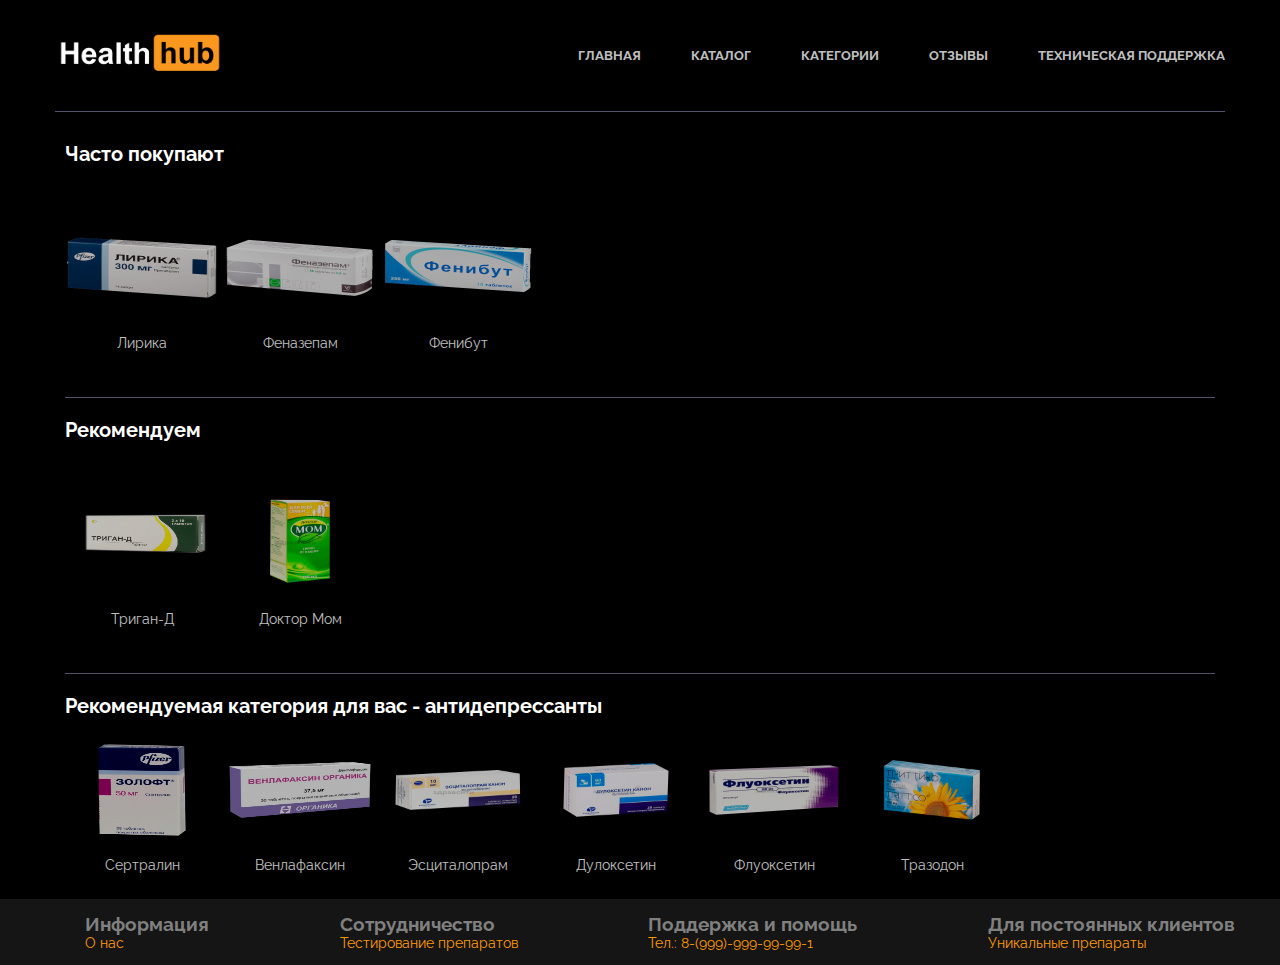
<file: glav.html>
<!DOCTYPE html>
<html>
<head>
    <meta charset="utf-8">
    <link href="https://fonts.googleapis.com/css?family=Cardo:400i|Open+Sans:700|Raleway:400,600,700&display=swap" rel="stylesheet">
    <link rel="stylesheet" href="style.css">
    <title rel="icon" type="image/x-icon" href="hub.png"></title>
</head>
<body>

<header class="header">
    <div class="conteiner">
        <div class="header__inner">
            <div class="header__logo">
                <img src="hub.png" width="170px">
            </div>
            <nav class="nav">
                <a href="#" class="nav__link">Главная</a>
                <a href="katalog.html" class="nav__link">Каталог</a>
                <a href="#" class="nav__link">Категории</a>
                <a href="#" class="nav__link">Отзывы</a>
                <a href="#" class="nav__link">Техническая поддержка</a>
            </nav>
        </div>
    </div>
</header>

<div class="conteiner" style="color:white; padding: 10px 10px;">
  <p style="font-weight: bold; font-size:20px">Часто покупают</p>
    <div class="linner">
        <div class="popular">
            <div class="product">
                <img src ="lirika.png" width="150px" height="100px">
                <p>Лирика</p>
            </div>
        </div>

        <div class="popular">
           <div class='product'>
             <img src ="fen.png" width="150px" height="100px"> 
             <p>Феназепам</p>
           </div>
        </div>

        <div class="popular">
           <div class='product'>
             <img src ="fenib.png" width="150px" height="100px"> 
             <p>Фенибут</p>
           </div>
        </div>
     </div>


     <p style="font-weight: bold; font-size:20px">Рекомендуем</p>
      <div class="linner">
        <div class="popular">
            <div class='product'>
             <img src ="trigant.png" width="150px" height="100px"> 
             <p>Триган-Д</p>
            </div>
        </div>

        <div class="popular">
            <div class='product'>
             <img src ="mom.png" width="150px" height="100px"> 
             <p>Доктор Мом</p>
            </div>
        </div>
   </div>


    <p style="font-weight: bold; font-size:20px">Рекомендуемая категория для вас - антидепрессанты</p> 
      <div class="popular">
          <div class='product'>
             <img src ="unnamed.png" width="150px" height="100px"> 
             <p>Сертралин</p>
          </div>
      </div>

      <div class="popular">
          <div class='product'>
             <img src ="vela.png" width="150px" height="100px"> 
             <p>Венлафаксин</p>
          </div>
      </div>

      <div class="popular">
          <div class='product'>
             <img src ="es.png" width="150px" height="100px"> 
             <p>Эсциталопрам</p>
          </div>
      </div>

       <div class="popular">
          <div class='product'>
             <img src ="dyh.png" width="150px" height="100px"> 
             <p>Дулоксетин</p>
          </div>
      </div>


       <div class="popular">
          <div class='product'>
             <img src ="fly.png" width="150px" height="100px"> 
             <p>Флуоксетин</p>
          </div>
      </div>

       <div class="popular">
          <div class='product'>
             <img src ="trit.png" width="150px" height="100px"> 
             <p>Тразодон</p>
          </div>
      </div>
</div>


<section>
  <div class="footerContent">
    
    <div class="footer">
        <div class="cool">
          <ul>
            <li class="alfa">Информация</li>
            <li>
              <a href="#" class="unMenu">О нас</a>
            </li>
          </ul>
        </div>
        

        <div class="cool">
          <ul>
            <li class="alfa">Сотрудничество</li>
            <li>
              <a href="#" class="unMenu">Тестирование препаратов</a>
            </li>
          </ul>
        </div>


        <div class="cool">
          <ul>
            <li class="alfa">Поддержка и помощь</li>
            <li>
              <a href="#" class="unMenu">Тел.: 8-(999)-999-99-99-1</a>
            </li>
          </ul>
        </div>


        <div class="cool">
          <ul>
            <li class="alfa">Для постоянных клиентов</li>
            <li>
              <a href="#" class="unMenu">Уникальные препараты</a>
            </li>
          </ul>
        </div>
    </div>
  </div>
  </section>
</body>
</html>
</file>
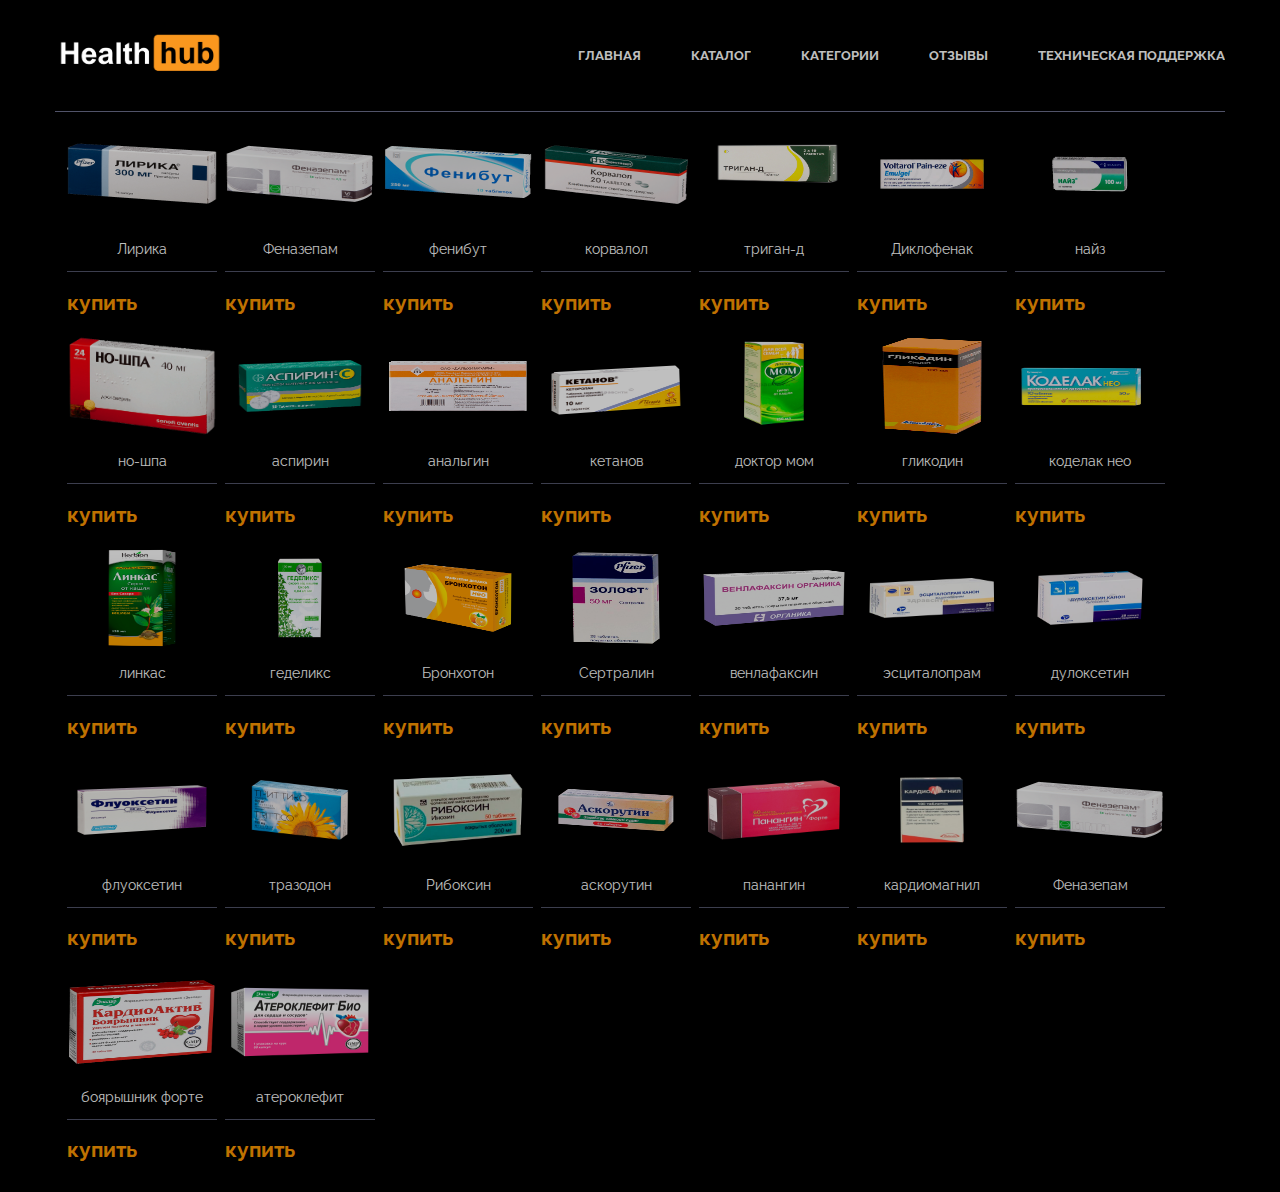
<file: katalog.html>
<!DOCTYPE html>
<html>
<head>
    <meta charset="utf-8">
    <link href="https://fonts.googleapis.com/css?family=Cardo:400i|Open+Sans:700|Raleway:400,600,700&display=swap" rel="stylesheet">
    <link rel="stylesheet" href="style.css">
    <title rel="icon" type="image/x-icon" href="hub.png"></title>
</head>
<body>
    <div class="conteiner">
        <div class="header__inner">
            <div class="header__logo">
                <img src="hub.png" width="170px">
            </div>
            <nav class="nav">
                <a href="glav.html" class="nav__link">Главная</a>
                <a href="#" class="nav__link">Каталог</a>
                <a href="#" class="nav__link">Категории</a>
                <a href="#" class="nav__link">Отзывы</a>
                <a href="#" class="nav__link">Техническая поддержка</a>
            </nav>
        </div>
    </div>
<div class="conteiner" style="color:white; padding: 10px 10px;">
    <div class="popular">
        <div class="product">
            <img src ="lirika.png" width="150px" height="100px">
            <p>Лирика</p>
            <div style="border-bottom: 1px solid #515369;"></div>
            <a href="#" class="buy"><h2>купить</h2></a>
        </div>
    <div>
    </div>
       </div>
   <div class="popular">
       <div class="product">     
        <img src ="fen.png" width="150px" height="100px"> 
           <p>Феназепам</p>
           <div style="border-bottom: 1px solid #515369;"></div>
           <a href="#" class="buy"><h2>купить</h2></a>
       </div>
   </div>
   <div class="popular">
       <div class="product">     
        <img src ="fenib.png" width="150px" height="100px"> 
           <p>фенибут</p>
           <div style="border-bottom: 1px solid #515369;"></div>
           <a href="#" class="buy"><h2>купить</h2></a>
       </div>
   </div>
   <div class="popular">
       <div class="product">     
        <img src ="korvalol.png" width="150px" height="100px"> 
           <p>корвалол</p>
           <div style="border-bottom: 1px solid #515369;"></div>
           <a href="#" class="buy"><h2>купить</h2></a>
       </div>
   </div>
   <div class="popular">
       <div class="product">     
        <img src ="trigant.png" width="150px" height="100px"> 
           <p>триган-д</p>
           <div style="border-bottom: 1px solid #515369;"></div>
           <a href="#" class="buy"><h2>купить</h2></a>
       </div>
   </div>
   <div class="popular">
       <div class="product">     
        <img src ="diflo.png" width="150px" height="100px"> 
           <p>Диклофенак</p>
           <div style="border-bottom: 1px solid #515369;"></div>
           <a href="#" class="buy"><h2>купить</h2></a>
       </div>
   </div>
   <div class="popular">
       <div class="product">     
        <img src ="naz1.png" width="150px" height="100px"> 
           <p>найз</p>
           <div style="border-bottom: 1px solid #515369;"></div>
           <a href="#" class="buy"><h2>купить</h2></a>
       </div>
   </div>
   <div class="popular">
       <div class="product">     
        <img src ="orig.png" width="150px" height="100px"> 
           <p>но-шпа</p>
           <div style="border-bottom: 1px solid #515369;"></div>
           <a href="#" class="buy"><h2>купить</h2></a>
       </div>
   </div>
   <div class="popular">
       <div class="product">     
        <img src ="1.png" width="150px" height="100px"> 
           <p>аспирин</p>
           <div style="border-bottom: 1px solid #515369;"></div>
           <a href="#" class="buy"><h2>купить</h2></a>
       </div>
   </div>
   <div class="popular">
       <div class="product">     
        <img src ="anal.png" width="150px" height="100px"> 
           <p>анальгин</p>
           <div style="border-bottom: 1px solid #515369;"></div>
           <a href="#" class="buy"><h2>купить</h2></a>
       </div>
   </div>
   <div class="popular">
       <div class="product">     
        <img src ="keta.png" width="150px" height="100px"> 
           <p>кетанов</p>
           <div style="border-bottom: 1px solid #515369;"></div>
           <a href="#" class="buy"><h2>купить</h2></a>
       </div>
   </div>
   <div class="popular">
       <div class="product">     
        <img src ="mom.png" width="150px" height="100px"> 
           <p>доктор мом</p>
           <div style="border-bottom: 1px solid #515369;"></div>
           <a href="#" class="buy"><h2>купить</h2></a>
       </div>
   </div>
   <div class="popular">
       <div class="product">     
        <img src ="glik.png" width="150px" height="100px"> 
           <p>гликодин</p>
           <div style="border-bottom: 1px solid #515369;"></div>
           <a href="#" class="buy"><h2>купить</h2></a>
       </div>
   </div>
   <div class="popular">
       <div class="product">     
        <img src ="kodel.png" width="150px" height="100px"> 
           <p>коделак нео</p>
           <div style="border-bottom: 1px solid #515369;"></div>
           <a href="#" class="buy"><h2>купить</h2></a>
       </div>
   </div>
   <div class="popular">
       <div class="product">     
        <img src ="link.png" width="150px" height="100px"> 
           <p>линкас</p><div style="border-bottom: 1px solid #515369;"></div>
           <a href="#" class="buy"><h2>купить</h2></a>
       </div>
   </div>
   <div class="popular">
       <div class="product">     
        <img src ="gede.png" width="150px" height="100px"> 
           <p>геделикс</p>
           <div style="border-bottom: 1px solid #515369;"></div>
           <a href="#" class="buy"><h2>купить</h2></a>
       </div>
   </div>
   <div class="popular">
       <div class="product">     
        <img src ="broch.png" width="150px" height="100px"> 
           <p>Бронхотон</p>
           <div style="border-bottom: 1px solid #515369;"></div>
           <a href="#" class="buy"><h2>купить</h2></a>
       </div>
   </div>
   <div class="popular">
       <div class="product">     
        <img src ="unnamed.png" width="150px" height="100px"> 
           <p>Сертралин</p>
           <div style="border-bottom: 1px solid #515369;"></div>
           <a href="#" class="buy"><h2>купить</h2></a>
       </div>
   </div>
    <div class="popular">
       <div class="product">     
        <img src ="vela.png" width="150px" height="100px"> 
           <p>венлафаксин</p>
           <div style="border-bottom: 1px solid #515369;"></div>
           <a href="#" class="buy"><h2>купить</h2></a>
       </div>
   </div>
    <div class="popular">
       <div class="product">     
        <img src ="es.png" width="150px" height="100px"> 
           <p>эсциталопрам</p>
           <div style="border-bottom: 1px solid #515369;"></div>
           <a href="#" class="buy"><h2>купить</h2></a>
       </div>
   </div>
    <div class="popular">
       <div class="product">     
        <img src ="dyh.png" width="150px" height="100px"> 
           <p>дулоксетин</p>
           <div style="border-bottom: 1px solid #515369;"></div>
           <a href="#" class="buy"><h2>купить</h2></a>
       </div>
   </div>
    <div class="popular">
       <div class="product">     
        <img src ="fly.png" width="150px" height="100px"> 
           <p>флуоксетин</p>
           <div style="border-bottom: 1px solid #515369;"></div>
           <a href="#" class="buy"><h2>купить</h2></a>
       </div>
   </div>
    <div class="popular">
       <div class="product">     
        <img src ="trit.png" width="150px" height="100px"> 
           <p>тразодон</p>
           <div style="border-bottom: 1px solid #515369;"></div>
           <a href="#" class="buy"><h2>купить</h2></a>
       </div>
   </div>
    <div class="popular">
       <div class="product">     
        <img src ="ribo.png" width="150px" height="100px"> 
           <p>Рибоксин</p>
           <div style="border-bottom: 1px solid #515369;"></div>
           <a href="#" class="buy"><h2>купить</h2></a>
       </div>
   </div>
    <div class="popular">
       <div class="product">     
        <img src ="asko.png" width="150px" height="100px"> 
           <p>аскорутин</p>
           <div style="border-bottom: 1px solid #515369;"></div>
           <a href="#" class="buy"><h2>купить</h2></a>
       </div>
   </div>
    <div class="popular">
       <div class="product">     
        <img src ="pan.png" width="150px" height="100px"> 
           <p>панангин</p>
           <div style="border-bottom: 1px solid #515369;"></div>
           <a href="#" class="buy"><h2>купить</h2></a>
       </div>
   </div>
    <div class="popular">
       <div class="product">     
        <img src ="kardi.png" width="150px" height="100px"> 
           <p>кардиомагнил</p>
           <div style="border-bottom: 1px solid #515369;"></div>
           <a href="#" class="buy"><h2>купить</h2></a>
       </div>
   </div>
    <div class="popular">
       <div class="product">     
        <img src ="fen.png" width="150px" height="100px"> 
           <p>Феназепам</p>
           <div style="border-bottom: 1px solid #515369;"></div>
           <a href="#" class="buy"><h2>купить</h2></a>
       </div>
   </div>
    <div class="popular">
       <div class="product">     
        <img src ="ba.png" width="150px" height="100px"> 
           <p>боярышник форте</p>
           <div style="border-bottom: 1px solid #515369;"></div>
           <a href="#" class="buy"><h2>купить</h2></a>
       </div>
   </div>
    <div class="popular">
       <div class="product">     
        <img src ="ater.png" width="150px" height="100px"> 
           <p>атероклефит</p>
           <div style="border-bottom: 1px solid #515369;"></div>
           <a href="#" class="buy"><h2>купить</h2></a>
       </div>
   </div>
</div>
</body>
</html>
</file>
<file: style.css>
body {
    margin: 0px;
    font-family: 'Raleway', sans-serif;
    font-size: 14px;
    color: #6c7279;
    background-color: black;
}
*,
*:before,
*:after {
    box-sizing:border-box;
}

.conteiner{
    width: 100%;
    max-width: 1170px;
    margin: 0 auto;
}

.header__inner{
    display: flex;
    justify-content: space-between;
    border-bottom: 1px solid #515369;
    padding: 30px 0px;
    align-items: center;
}

.nav{
    display: flex;
    font-size: 13px;
    font-weight: 700;
    text-transform: uppercase;
}
.nav__link{
    margin-left: 50px;
    color:#fff;
    text-decoration:none;
    opacity: 0.75;
    transition: all 0.2s linear;
}
.nav__link:hover{
    opacity: 1;
    color: rgb(255,149,0);
}
.popular {
    display:inline-flex;
    flex-direction: row;
    flex-wrap: wrap;
    justify-content: space-between;
    border: 2px solid black;
    transition: all 0.1s linear;
    opacity: 0.75;
    
}
.popular:hover {
    border: 2px solid rgb(255,149,0);
    opacity: 1;
}

/* ТЕКСТ ПОД КАРТИНКОЙ И ПО ЦЕНТРУ */
.product p{
    text-align: center;
}
.linner{
    display:block;
    justify-content:space-between; 
    border-bottom: 1px solid #515369;
    padding: 30px 0px;
    align-items: center;
}
.footer{
    display: flex;
    justify-content: space-around;
    align-items: center;
    background-color: #151515
    }
.footerContent{
    width: 100%;
    margin: 0 auto;
}
.cool{
    display:inline-flex;
    justify-content:space-between;
}
ul {
    list-style-type: none;
}
.alfa {
    font-size: 1.33em;
    font-weight: 700;
    color:grey;
    margin: 0;
}
a {
   color: #f90;
   outline-style: none;
   text-decoration: none; 
}
</file>
